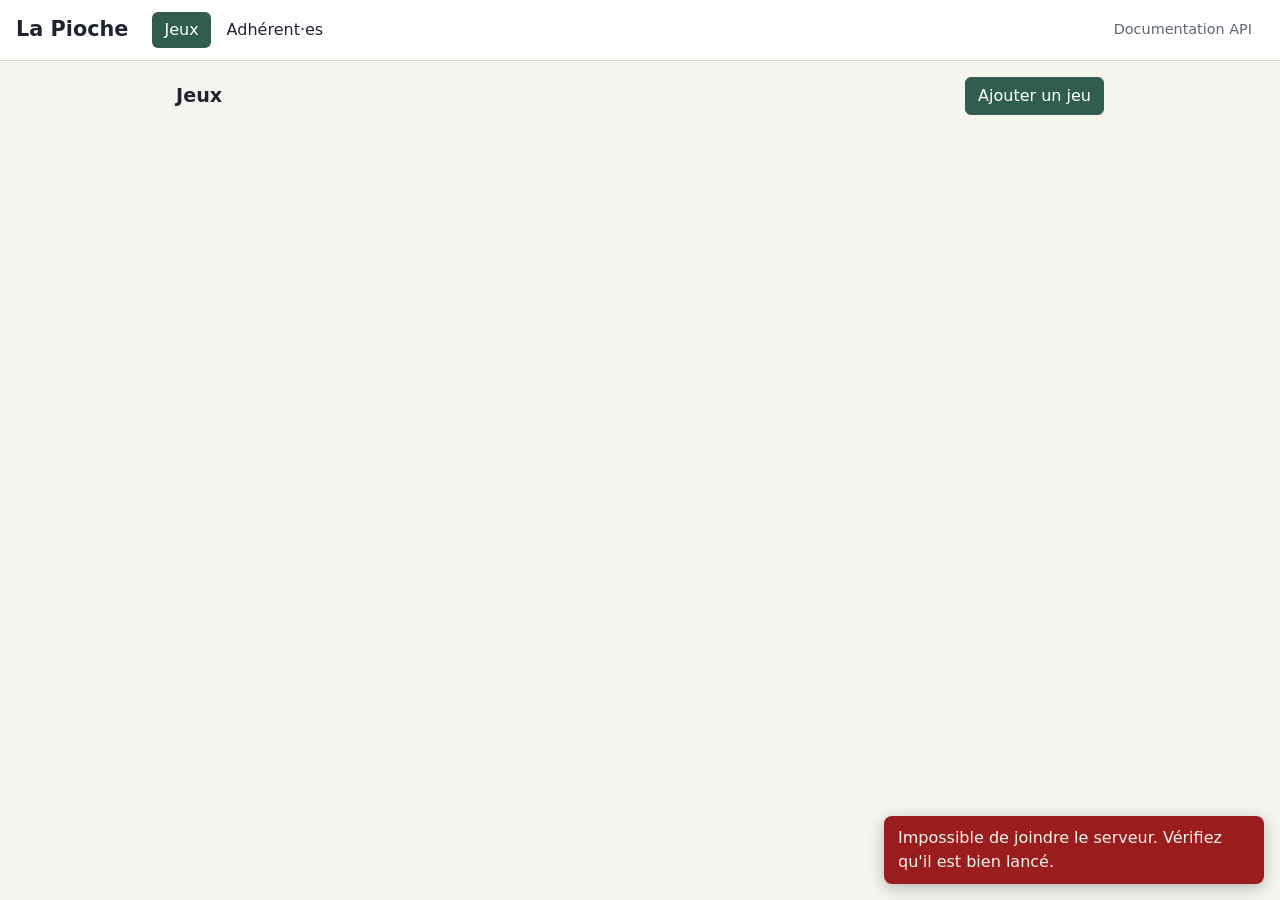
<file: front/index.html>
<!DOCTYPE html>
<html lang="fr">
<head>
  <meta charset="utf-8">
  <meta name="viewport" content="width=device-width, initial-scale=1">
  <title>La Pioche - Ludothèque</title>
  <link rel="stylesheet" href="style.css">
</head>
<body>
  <header class="topbar">
    <h1>La Pioche</h1>
    <nav aria-label="Sections">
      <a href="#games" data-tab="games">Jeux</a>
      <a href="#members" data-tab="members">Adhérent·es</a>
    </nav>
    <a class="docs-link" id="docs-link" href="http://localhost:8081/">Documentation API</a>
  </header>

  <main>
    <section id="games" class="tab" hidden>
      <div class="section-head">
        <h2>Jeux</h2>
        <button type="button" id="add-game" class="primary">Ajouter un jeu</button>
      </div>
      <p id="games-empty" class="empty" hidden>La ludothèque ne contient aucun jeu pour le moment. Cliquez sur « Ajouter un jeu » pour créer le premier.</p>
      <ul id="games-list" class="cards"></ul>
    </section>

    <section id="members" class="tab" hidden>
      <div class="section-head">
        <h2>Adhérent·es</h2>
        <button type="button" id="add-member" class="primary">Ajouter un·e adhérent·e</button>
      </div>
      <p id="members-empty" class="empty" hidden>Aucun·e adhérent·e pour le moment. Cliquez sur « Ajouter un·e adhérent·e » pour créer le premier ou la première.</p>
      <ul id="members-list" class="rows"></ul>
    </section>
  </main>
  
  <dialog id="edit-member-dialog">
    <form method="dialog" id="edit-member-form">
      <h2>Modifier un·e adhérent·e</h2>

      <label>Nom
        <input name="name" required>
      </label>

      <label>Adresse e-mail
        <input name="email" type="email" required>
      </label>

      <p class="form-error" role="alert" hidden></p>

      <div class="actions">
        <button type="button" data-cancel>Annuler</button>
        <button type="submit" class="primary">Enregistrer</button>
      </div>
    </form>
  </dialog>

  <dialog id="game-dialog">
    <form method="dialog" id="game-form" novalidate>
      <h2>Ajouter un jeu</h2>
      <label>Titre <input name="title" required></label>
      <div class="pair">
        <label>Joueur·ses min <input type="number" name="minPlayers" min="1" step="1" required></label>
        <label>Joueur·ses max <input type="number" name="maxPlayers" min="1" step="1" required></label>
      </div>
      <label>Durée (minutes) <input type="number" name="durationMinutes" min="1" step="1" required></label>
      <p class="form-error" role="alert" hidden></p>
      <div class="actions">
        <button type="button" data-cancel>Annuler</button>
        <button type="submit" class="primary">Enregistrer</button>
      </div>
    </form>
  </dialog>

  <dialog id="member-dialog">
    <form method="dialog" id="member-form" novalidate>
      <h2>Ajouter un·e adhérent·e</h2>
      <label>Nom <input name="name" required></label>
      <label>Adresse e-mail <input type="email" name="email" required></label>
      <p class="form-error" role="alert" hidden></p>
      <div class="actions">
        <button type="button" data-cancel>Annuler</button>
        <button type="submit" class="primary">Enregistrer</button>
      </div>
    </form>
  </dialog>

  <dialog id="borrow-dialog">
    <form method="dialog" id="borrow-form">
      <h2 id="borrow-dialog-title"></h2>
      <label>Adhérent·e
        <select name="memberID" required></select>
      </label>
      <p class="hint">Retour prévu dans 14 jours.</p>
      <p class="form-error" role="alert" hidden></p>
      <div class="actions">
        <button type="button" data-cancel>Annuler</button>
        <button type="submit" class="primary">Emprunter</button>
      </div>
    </form>
  </dialog>
  
  <dialog id="member-loans-dialog">
      <form method="dialog">
        <h2 id="member-loans-title">Emprunts de l'adhérent·e</h2>
        <ul id="member-loans-list" class="rows"></ul>
        <div class="actions">
          <button type="button" class="primary" data-cancel>Fermer</button>
        </div>
      </form>
    </dialog>
  
  <dialog id="edit-game-dialog">
    <form method="dialog" id="edit-game-form">
      <h2>Modifier un jeu</h2>

      <label>Titre
        <input name="title" required>
      </label>

      <label>Nombre minimum de joueurs
        <input name="minPlayers" type="number" min="1" required>
      </label>

      <label>Nombre maximum de joueurs
        <input name="maxPlayers" type="number" min="1" required>
      </label>

      <label>Durée (minutes)
        <input name="durationMinutes" type="number" min="1" required>
      </label>

      <p class="form-error" role="alert" hidden></p>

      <div class="actions">
        <button type="button" data-cancel>Annuler</button>
        <button type="submit" class="primary">Enregistrer</button>
      </div>
    </form>
  </dialog>

  <div id="toasts" role="status" aria-live="polite"></div>

  <script type="module" src="app.js"></script>
</body>
</html>
</file>
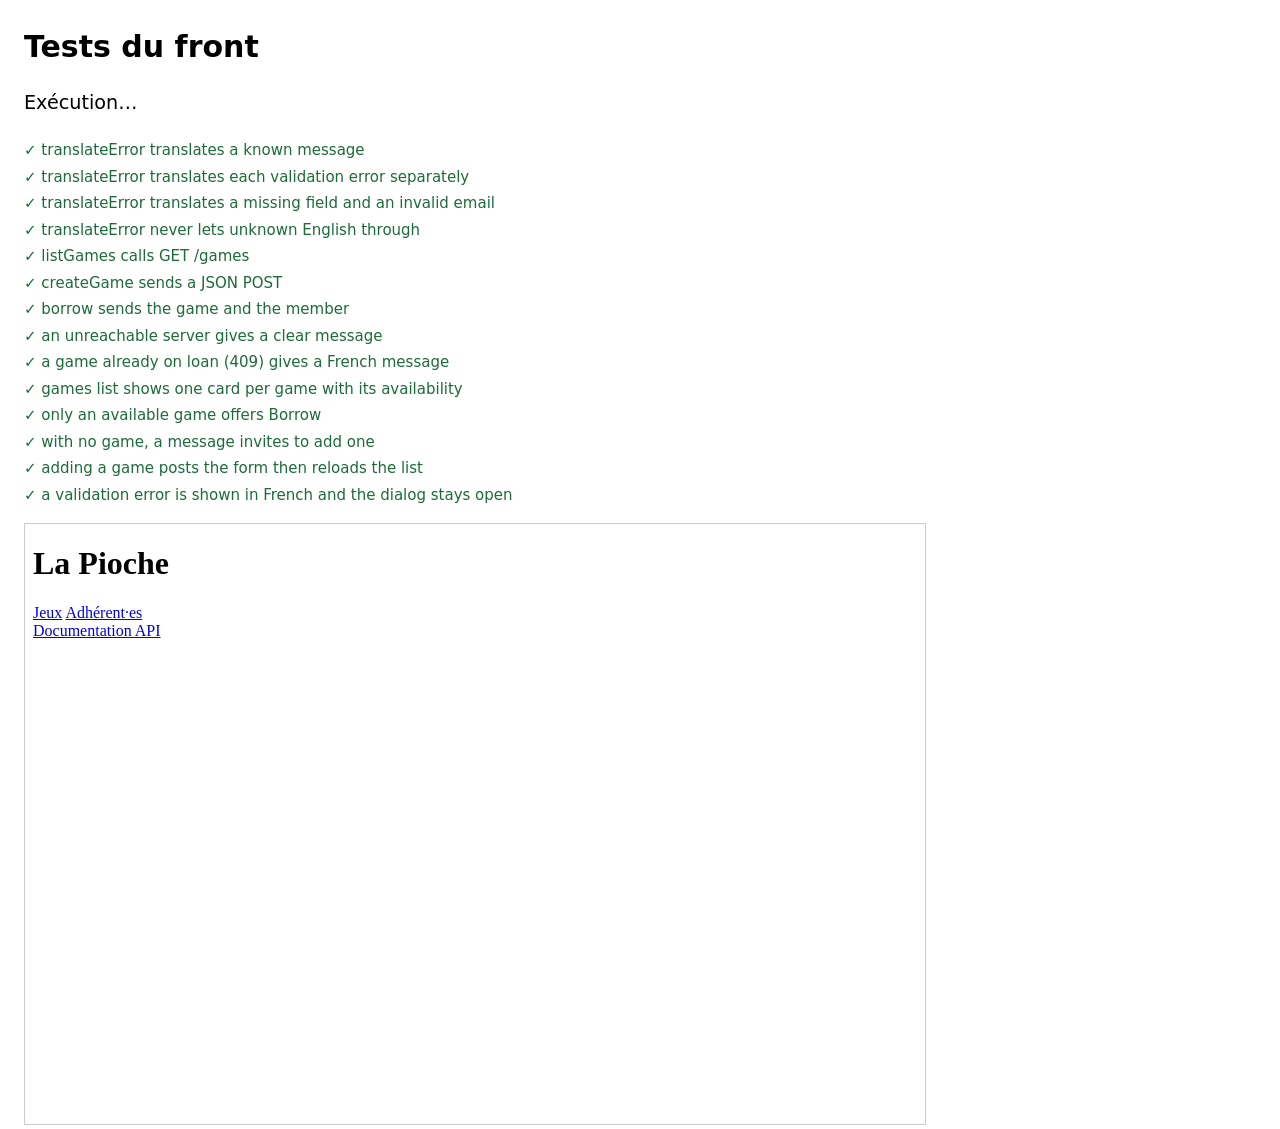
<file: front/tests/index.html>
<!DOCTYPE html>
<html lang="fr">
<head>
  <meta charset="utf-8">
  <title>Tests du front</title>
  <style>
    body { font: 15px/1.5 system-ui, sans-serif; margin: 24px; }
    ul { list-style: none; padding: 0; }
    li { padding: 2px 0; }
    .pass { color: #1d6b3a; }
    .fail { color: #9b1c1c; font-weight: 600; }
    #summary { font-size: 1.2rem; }
  </style>
</head>
<body>
  <h1>Tests du front</h1>
  <p id="summary">Exécution…</p>
  <ul id="results"></ul>
  <script type="module">
    import { run } from "./runner.js";
    import "./api.test.js";
    import "./app.test.js";
    await run();
  </script>
</body>
</html>
</file>
<file: front/style.css>
:root {
  --bg: #f6f4ef;
  --surface: #ffffff;
  --text: #1f2430;
  --muted: #5f6675;
  --border: #dcd8cf;
  --accent: #2f5d50;
  --accent-text: #ffffff;
  --ok: #1d6b3a;
  --ok-bg: #dff3e6;
  --busy: #8a5a00;
  --busy-bg: #fbeccb;
  --late: #9b1c1c;
  --late-bg: #fbdcdc;
  color-scheme: light dark;
}

@media (prefers-color-scheme: dark) {
  :root {
    --bg: #171a21;
    --surface: #222733;
    --text: #eceff4;
    --muted: #a3abbb;
    --border: #384050;
    --accent: #7fc3ac;
    --accent-text: #10201a;
    --ok: #8fe0ad;
    --ok-bg: #1d3a2a;
    --busy: #f3cd7a;
    --busy-bg: #3d3216;
    --late: #ff9d9d;
    --late-bg: #4a2222;
  }
}

* { box-sizing: border-box; }

body {
  margin: 0;
  background: var(--bg);
  color: var(--text);
  font: 16px/1.5 system-ui, -apple-system, "Segoe UI", sans-serif;
}

.topbar {
  display: flex;
  flex-wrap: wrap;
  align-items: center;
  gap: 8px 24px;
  padding: 12px 16px;
  background: var(--surface);
  border-bottom: 1px solid var(--border);
}
.topbar h1 { margin: 0; font-size: 1.3rem; }
.topbar nav { display: flex; gap: 4px; flex: 1; }
.topbar a { color: var(--text); text-decoration: none; padding: 6px 12px; border-radius: 6px; }
.topbar nav a[aria-current] { background: var(--accent); color: var(--accent-text); }
.docs-link { color: var(--muted) !important; font-size: 0.9rem; }

main { max-width: 960px; margin: 0 auto; padding: 16px; }
h2 { margin: 0; font-size: 1.2rem; }
h3 { margin: 0; font-size: 1.05rem; }

.section-head { display: flex; justify-content: space-between; align-items: center; gap: 12px; margin-bottom: 12px; }

button, input, select {
  font: inherit;
  color: inherit;
}
button {
  padding: 6px 12px;
  border: 1px solid var(--border);
  border-radius: 6px;
  background: var(--surface);
  cursor: pointer;
}
button:hover { border-color: var(--accent); }
button.primary { background: var(--accent); border-color: var(--accent); color: var(--accent-text); }
button.danger { color: var(--late); }
:focus-visible { outline: 3px solid var(--accent); outline-offset: 2px; }

input, select {
  width: 100%;
  padding: 6px 8px;
  border: 1px solid var(--border);
  border-radius: 6px;
  background: var(--surface);
}
label { display: block; font-size: 0.9rem; color: var(--muted); }
label input, label select { margin-top: 2px; color: var(--text); }
label.check { display: flex; align-items: center; gap: 8px; color: var(--text); align-self: end; padding-bottom: 6px; }
label.check input { width: auto; margin: 0; }

.filters {
  display: grid;
  grid-template-columns: repeat(auto-fit, minmax(150px, 1fr));
  gap: 12px;
  align-items: end;
  margin-bottom: 16px;
  padding: 12px;
  background: var(--surface);
  border: 1px solid var(--border);
  border-radius: 8px;
}

.cards { list-style: none; margin: 0; padding: 0; display: grid; grid-template-columns: repeat(auto-fill, minmax(260px, 1fr)); gap: 12px; }
.card, .row {
  background: var(--surface);
  border: 1px solid var(--border);
  border-radius: 8px;
  padding: 12px;
}
.card { display: flex; flex-direction: column; gap: 8px; }
.card-head { display: flex; justify-content: space-between; align-items: start; gap: 8px; }
.meta { margin: 0; color: var(--muted); font-size: 0.9rem; }

.rows { list-style: none; margin: 0; padding: 0; display: flex; flex-direction: column; gap: 8px; }
.row { display: flex; flex-wrap: wrap; align-items: center; gap: 8px 12px; }
.row.late { border-color: var(--late); border-left-width: 5px; }
.row-main { flex: 1; min-width: 200px; }
.row-main p { margin: 0; }

.actions { display: flex; flex-wrap: wrap; gap: 8px; justify-content: flex-end; }
.card .actions { justify-content: flex-start; margin-top: auto; }

.badge { padding: 2px 8px; border-radius: 999px; font-size: 0.8rem; white-space: nowrap; }
.badge.ok { color: var(--ok); background: var(--ok-bg); }
.badge.busy { color: var(--busy); background: var(--busy-bg); }
.badge.late { color: var(--late); background: var(--late-bg); font-weight: 600; }
.count { display: inline-block; min-width: 1.4em; padding: 0 6px; border-radius: 999px; background: var(--late); color: var(--bg); font-size: 0.8rem; text-align: center; }
.count[hidden] { display: none; }

.empty, .hint { color: var(--muted); }

dialog {
  width: min(440px, calc(100vw - 32px));
  padding: 20px;
  border: 1px solid var(--border);
  border-radius: 10px;
  background: var(--surface);
  color: var(--text);
}
dialog.wide { width: min(720px, calc(100vw - 32px)); }
dialog::backdrop { background: rgb(0 0 0 / 0.45); }
dialog form, dialog { display: flex; flex-direction: column; gap: 12px; }
dialog:not([open]) { display: none; }
.pair { display: grid; grid-template-columns: 1fr 1fr; gap: 12px; }
.form-error { margin: 0; padding: 8px 12px; border-radius: 6px; background: var(--late-bg); color: var(--late); }
.form-error[hidden] { display: none; }

#toasts { position: fixed; right: 16px; bottom: 16px; display: flex; flex-direction: column; gap: 8px; max-width: min(380px, calc(100vw - 32px)); }
.toast { margin: 0; padding: 10px 14px; border-radius: 8px; background: var(--accent); color: var(--accent-text); box-shadow: 0 4px 16px rgb(0 0 0 / 0.25); }
.toast.error { background: var(--late); color: var(--bg); }
</file>
